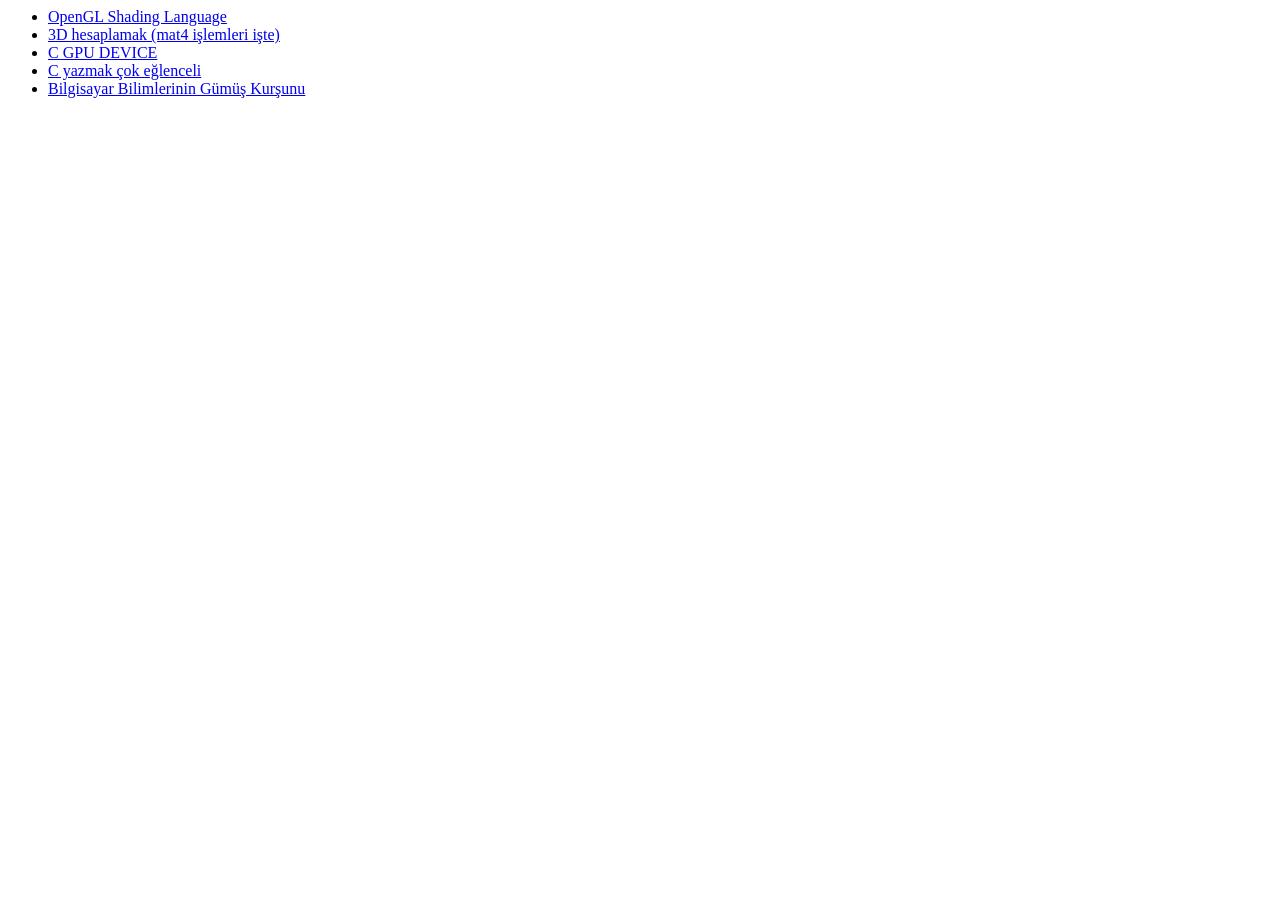
<file: index.html>
<head><title>Homepage</title></head>
<body>
    <ul>
        <li><a href="text/glsl.txt">OpenGL Shading Language</a></li>
        <li><a href="text/matrix-formulas.txt">3D hesaplamak (mat4 işlemleri işte)</a></li>
        <li><a href="text/c-gpu-device.txt">C GPU DEVICE</a></li>
        <li><a href="c_yazmak.html">C yazmak çok eğlenceli</a></li>
        <li><a href="silver_bullet.html">Bilgisayar Bilimlerinin Gümüş Kurşunu</a></li>
    </ul>
</body>
</file>
